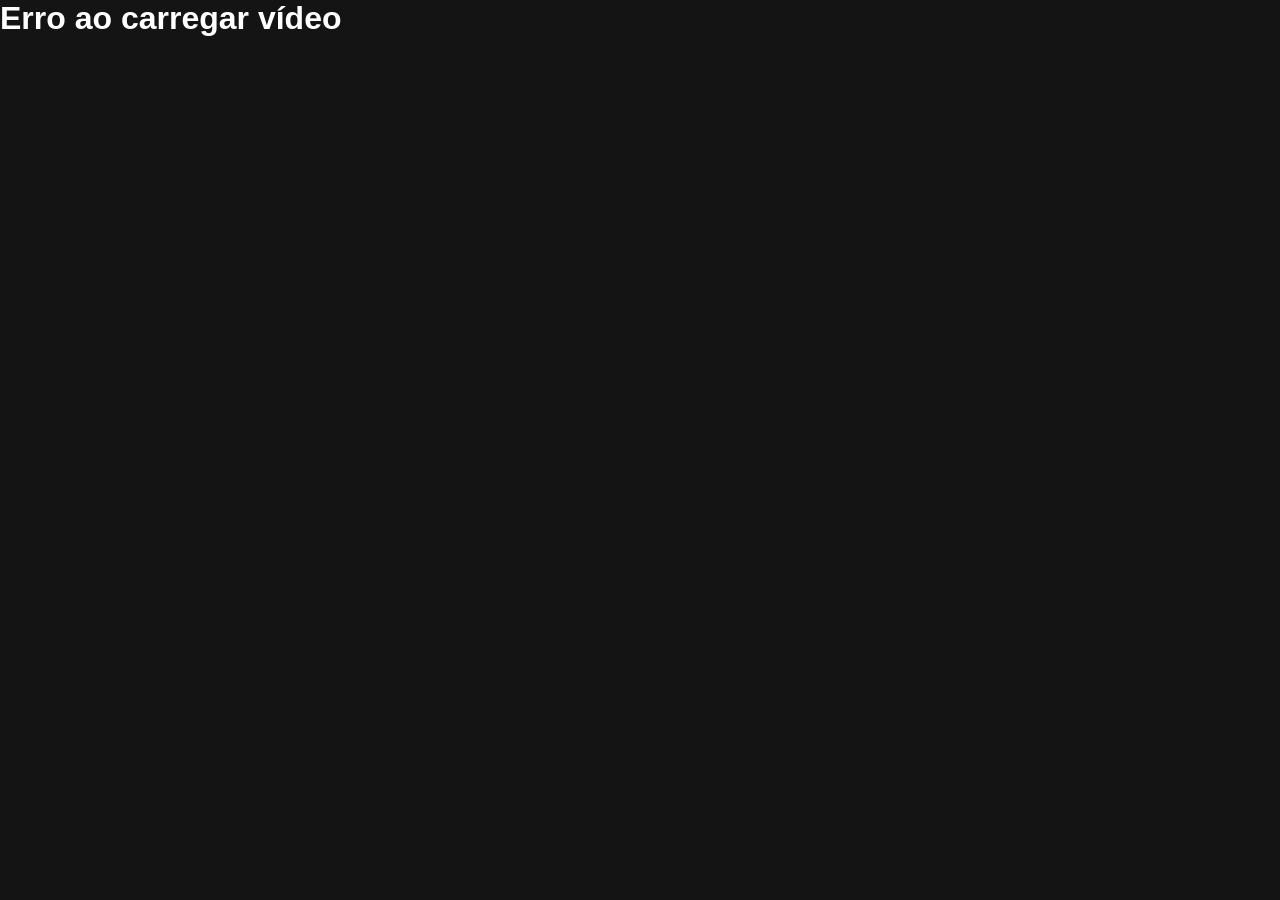
<file: player.html>
<!DOCTYPE html>
<html>
<head>
<link rel="stylesheet" href="style.css">
</head>
<body>

<div class="player">
  <iframe id="frame" allowfullscreen></iframe>
</div>

<script>
const id = localStorage.getItem("videoId");

if(id){
  document.getElementById("frame").src =
    `https://drive.google.com/file/d/${id}/preview`;
}else{
  document.body.innerHTML = "<h1>Erro ao carregar vídeo</h1>";
}
</script>

</body>
</html>
</file>
<file: style.css>
:root {
  --bg: #141414;
  --card: #1f1f1f;
  --accent: #e50914;
}

* {
  margin: 0;
  padding: 0;
  box-sizing: border-box;
  font-family: Inter, sans-serif;
}

body {
  background: var(--bg);
  color: #fff;
}

/* NAVBAR */
.navbar {
  position: sticky;
  top: 0;
  display: flex;
  justify-content: space-between;
  padding: 15px 30px;
  background: rgba(0,0,0,0.8);
  backdrop-filter: blur(10px);
}

.logo span {
  color: var(--accent);
}

nav a {
  margin: 0 10px;
  color: #ccc;
  text-decoration: none;
}

nav a.active {
  color: var(--accent);
}

/* HERO */
.hero {
  height: 70vh;
  display: flex;
  align-items: flex-end;
  padding: 40px;
  background-size: cover;
}

.hero h1 {
  font-size: 3rem;
}

.hero button {
  margin-top: 10px;
  padding: 10px 20px;
  background: var(--accent);
  border: none;
  cursor: pointer;
}

/* CAROUSEL */
.carousel {
  padding: 20px;
}

.row {
  display: flex;
  overflow-x: auto;
  gap: 10px;
}

.card {
  min-width: 200px;
  height: 300px;
  border-radius: 8px;
  overflow: hidden;
  cursor: pointer;
  transition: 0.3s;
}

.card img {
  width: 100%;
  height: 100%;
  object-fit: cover;
}

.card:hover {
  transform: scale(1.1);
  filter: brightness(1.2);
}

/* PLAYER */
.player iframe {
  width: 100%;
  height: 100vh;
  border: none;
}
</file>
